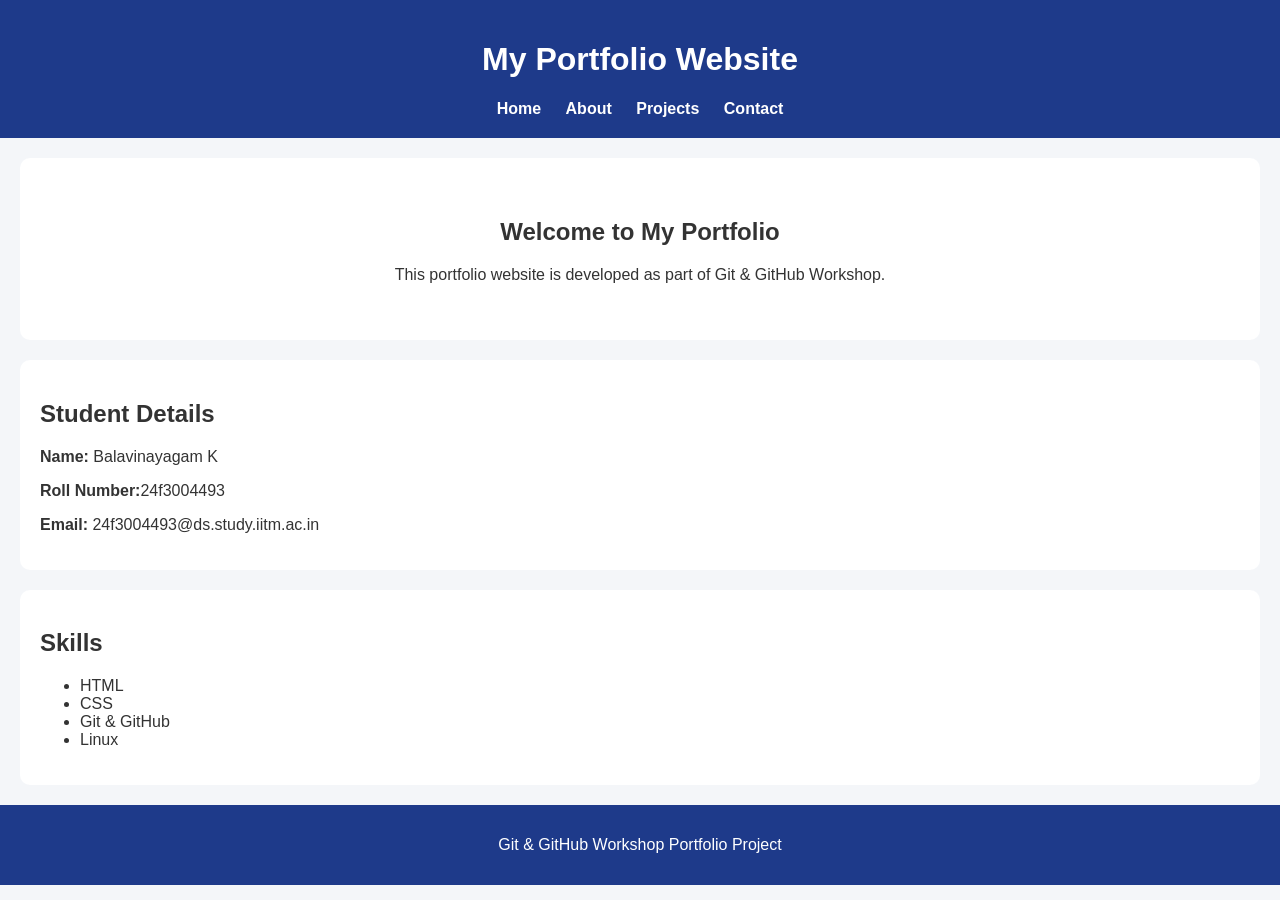
<file: index.html>
<!DOCTYPE html>
<html lang="en">
<head>
<meta charset="UTF-8">
<meta name="viewport" content="width=device-width, initial-scale=1.0">
<title>Portfolio Home</title>
<link rel="stylesheet" href="style.css">
</head>
<body>
<header>
<h1>My Portfolio Website</h1>
<nav>
<a href="index.html">Home</a>
<a href="about.html">About</a>
<a href="projects.html">Projects</a>
<a href="contact.html">Contact</a>
</nav>
</header>
<section class="hero">
<h2>Welcome to My Portfolio</h2>
<p>
This portfolio website is developed as part of Git & GitHub Workshop.
</p>
</section>
<section class="student-details">
<h2>Student Details</h2>
<p><strong>Name:</strong> Balavinayagam K</p>
<p><strong>Roll Number:</strong>24f3004493</p>
<p><strong>Email:</strong> 24f3004493@ds.study.iitm.ac.in</p>
</section>
<section>
<h2>Skills</h2>
<ul>
    <li>HTML</li>
<li>CSS</li>
<li>Git & GitHub</li>
<li>Linux</li>
</ul>
</section>
<footer>
<p>Git & GitHub Workshop Portfolio Project</p>
</footer>
</body>
</html>
</file>
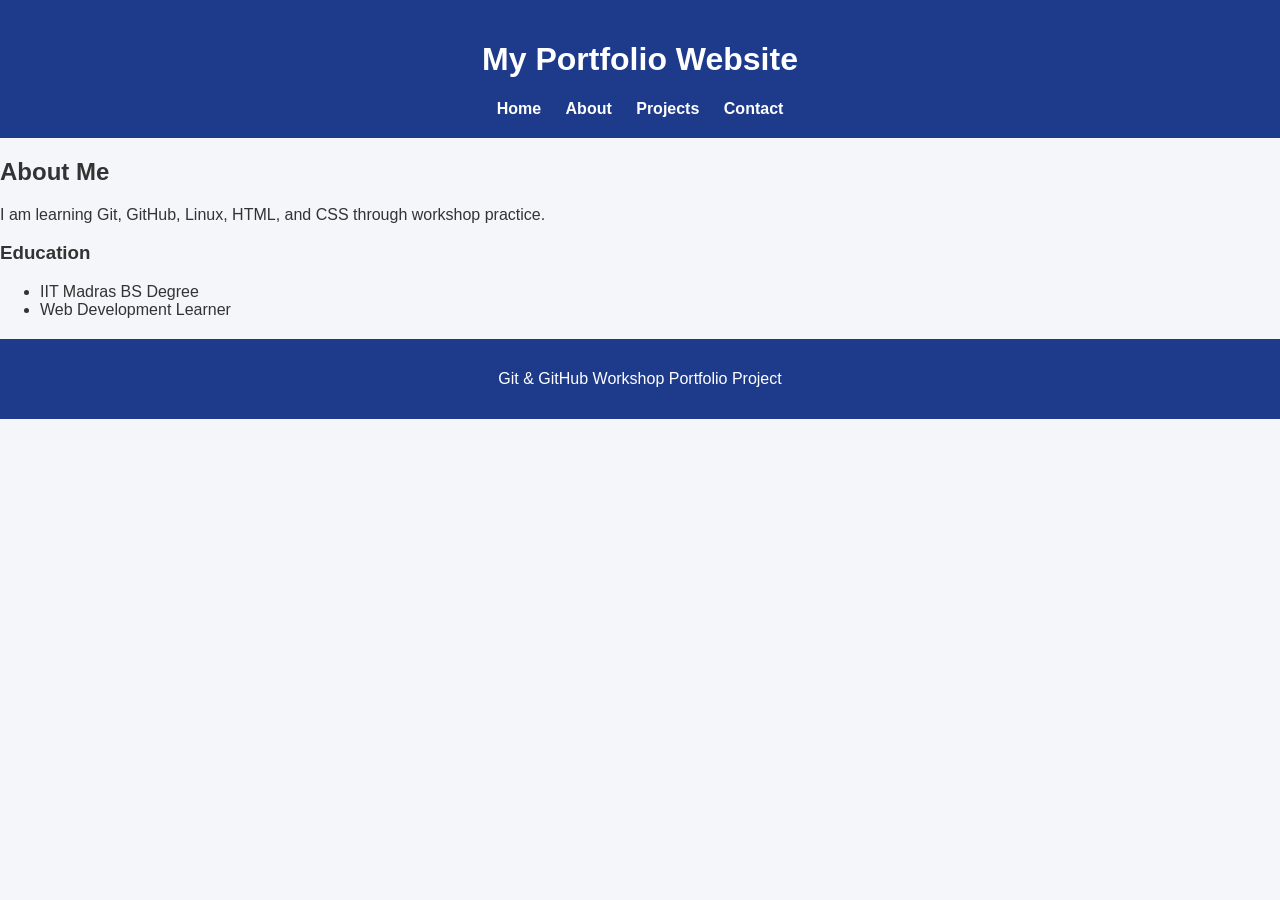
<file: about.html>
<!DOCTYPE html>
<html lang="en">
<head>
<meta charset="UTF-8">
<meta name="viewport" content="width=device-width, initial-scale=1.0">
<title>Portfolio Home</title>
<link rel="stylesheet" href="style.css">
</head>
<body>
<header>
<h1>My Portfolio Website</h1>
<nav>
<a href="index.html">Home</a>
<a href="about.html">About</a>
<a href="projects.html">Projects</a>
<a href="contact.html">Contact</a>
</nav>
</header>
<h2>About Me</h2>
<p>
I am learning Git, GitHub, Linux, HTML, and CSS through workshop practice.
</p>
<h3>Education</h3>
<ul>
<li>IIT Madras BS Degree</li>
<li>Web Development Learner</li>
</ul>

<footer>
<p>Git & GitHub Workshop Portfolio Project</p>
</footer>
</body>
</html>
</file>
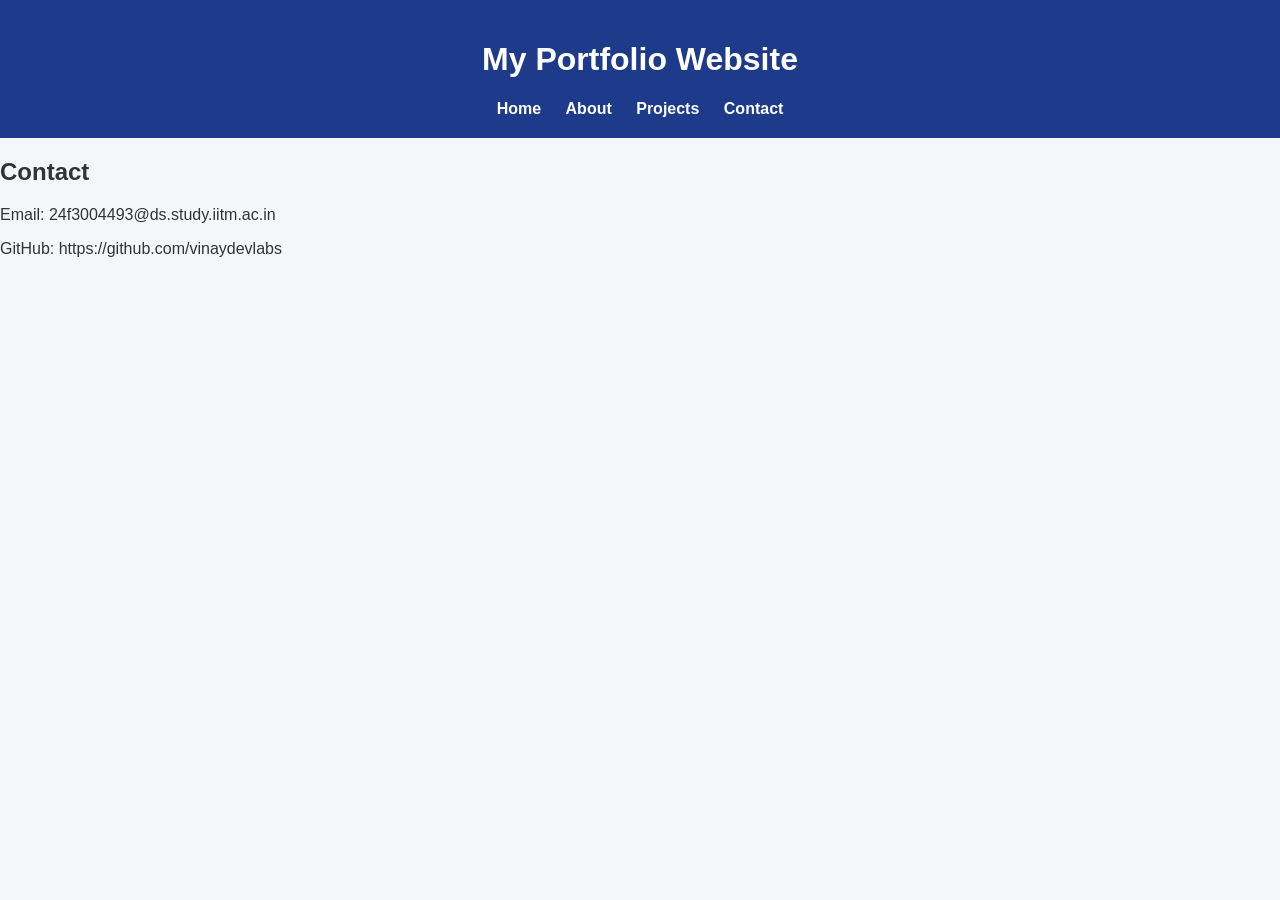
<file: contact.html>
<!DOCTYPE html>
<html lang="en">
<head>
<meta charset="UTF-8">
<meta name="viewport" content="width=device-width, initial-scale=1.0">
<title>Portfolio Home</title>
<link rel="stylesheet" href="style.css">
</head>
<body>
<header>
<h1>My Portfolio Website</h1>
<nav>
<a href="index.html">Home</a>
<a href="about.html">About</a>
<a href="projects.html">Projects</a>
<a href="contact.html">Contact</a>
</nav>
</header>
<h2>Contact</h2>
<p>Email: 24f3004493@ds.study.iitm.ac.in</p>
<p>GitHub: https://github.com/vinaydevlabs</p>
</file>
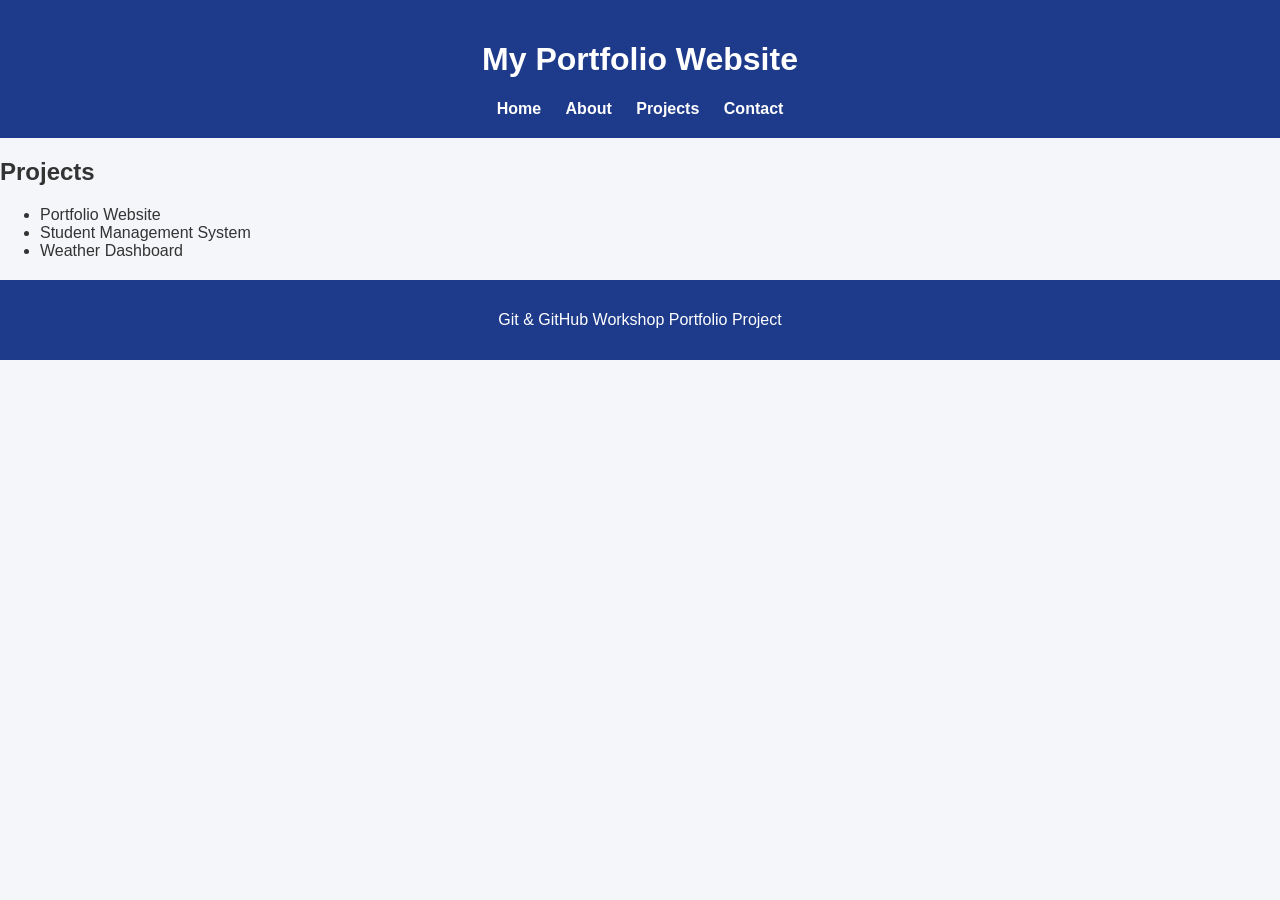
<file: projects.html>
<!DOCTYPE html>
<html lang="en">
<head>
<meta charset="UTF-8">
<meta name="viewport" content="width=device-width, initial-scale=1.0">
<title>Portfolio Home</title>
<link rel="stylesheet" href="style.css">
</head>
<body>
<header>
<h1>My Portfolio Website</h1>
<nav>
<a href="index.html">Home</a>
<a href="about.html">About</a>
<a href="projects.html">Projects</a>
<a href="contact.html">Contact</a>
</nav>
</header>
<h2>Projects</h2>
<ul>
<li>Portfolio Website</li>
<li>Student Management System</li>
<li>Weather Dashboard</li>
</ul>

<footer>
<p>Git & GitHub Workshop Portfolio Project</p>
</footer>
</body>
</html>
</file>
<file: style.css>
body {
margin: 0;
font-family: Arial, sans-serif;
background-color: #f4f6f9;
color: #333;
}
header {
background-color: #1e3a8a;
color: white;
padding: 20px;
text-align: center;
}
nav {
margin-top: 10px;
}
nav a {
color: white;
text-decoration: none;
margin: 10px;
font-weight: bold;
}
.hero {
text-align: center;
padding: 40px;
background-color: white;
margin: 20px;
border-radius: 10px;
}
.student-details {
background-color: white;
margin: 20px;
padding: 20px;
border-radius: 10px;
}
section {
background-color: white;
margin: 20px;
padding: 20px;
border-radius: 10px;
}
footer {
background-color: #1e3a8a;
color: white;
text-align: center;
padding: 15px;
margin-top: 20px;
}
</file>
